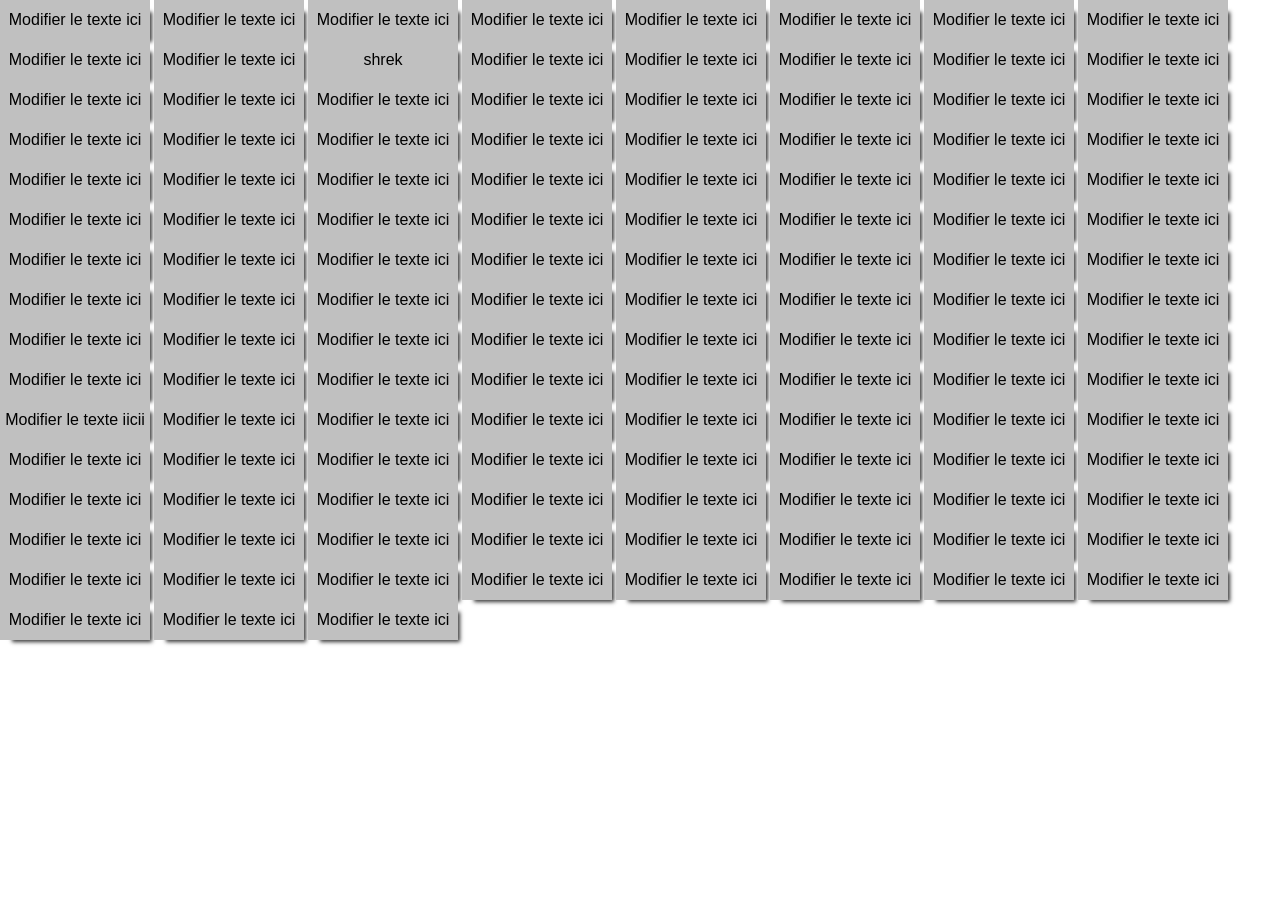
<file: index.html>
<!DOCTYPE html>
<html> 
<head>
	<meta charset="utf-8">
	<meta name="viewport" content="width=device-width, initial-scale=1">
	<meta name="generator" content="RocketCake">
	<title></title>
	<link rel="stylesheet" type="text/css" href="index_html.css?h=dbdae4b3">
</head>
<body>
<div class="textstyle1">
  <div id="button_1001a78e">
    <div class="vcenterstyle1"><div class="vcenterstyle2">      <div class="textstyle2">
        <span class="textstyle3">Modifier le texte ici</span>
        </div>
      </div></div>
    </div>
  <div id="button_68473273">
    <div class="vcenterstyle1"><div class="vcenterstyle2">      <div class="textstyle2">
        <span class="textstyle3">Modifier le texte ici</span>
        </div>
      </div></div>
    </div>
  <div id="button_4473df6d">
    <div class="vcenterstyle1"><div class="vcenterstyle2">      <div class="textstyle2">
        <span class="textstyle3">Modifier le texte ici</span>
        </div>
      </div></div>
    </div>
  <div id="button_4c93732e">
    <div class="vcenterstyle1"><div class="vcenterstyle2">      <div class="textstyle2">
        <span class="textstyle3">Modifier le texte ici</span>
        </div>
      </div></div>
    </div>
  <div id="button_2104e2c0">
    <div class="vcenterstyle1"><div class="vcenterstyle2">      <div class="textstyle2">
        <span class="textstyle3">Modifier le texte ici</span>
        </div>
      </div></div>
    </div>
  <div id="button_9e2d23b">
    <div class="vcenterstyle1"><div class="vcenterstyle2">      <div class="textstyle2">
        <span class="textstyle3">Modifier le texte ici</span>
        </div>
      </div></div>
    </div>
  <div id="button_2ec39e67">
    <div class="vcenterstyle1"><div class="vcenterstyle2">      <div class="textstyle2">
        <span class="textstyle3">Modifier le texte ici</span>
        </div>
      </div></div>
    </div>
  <div id="button_48e28962">
    <div class="vcenterstyle1"><div class="vcenterstyle2">      <div class="textstyle2">
        <span class="textstyle3">Modifier le texte ici</span>
        </div>
      </div></div>
    </div>
  <div id="button_5b94d7a6">
    <div class="vcenterstyle1"><div class="vcenterstyle2">      <div class="textstyle2">
        <span class="textstyle3">Modifier le texte ici</span>
        </div>
      </div></div>
    </div>
  <div id="button_747437a5">
    <div class="vcenterstyle1"><div class="vcenterstyle2">      <div class="textstyle2">
        <span class="textstyle3">Modifier le texte ici</span>
        </div>
      </div></div>
    </div>
  <div id="button_5acfb01a">
    <div class="vcenterstyle1"><div class="vcenterstyle2">      <div class="textstyle2">
        <span class="textstyle3">shrek</span>
        </div>
      </div></div>
    </div>
  <div id="button_2b37d698">
    <div class="vcenterstyle1"><div class="vcenterstyle2">      <div class="textstyle2">
        <span class="textstyle3">Modifier le texte ici</span>
        </div>
      </div></div>
    </div>
  <div id="button_376d41f7">
    <div class="vcenterstyle1"><div class="vcenterstyle2">      <div class="textstyle2">
        <span class="textstyle3">Modifier le texte ici</span>
        </div>
      </div></div>
    </div>
  <div id="button_5353c50c">
    <div class="vcenterstyle1"><div class="vcenterstyle2">      <div class="textstyle2">
        <span class="textstyle3">Modifier le texte ici</span>
        </div>
      </div></div>
    </div>
  <div id="button_3eca7aab">
    <div class="vcenterstyle1"><div class="vcenterstyle2">      <div class="textstyle2">
        <span class="textstyle3">Modifier le texte ici</span>
        </div>
      </div></div>
    </div>
  <div id="button_7546577e">
    <div class="vcenterstyle1"><div class="vcenterstyle2">      <div class="textstyle2">
        <span class="textstyle3">Modifier le texte ici</span>
        </div>
      </div></div>
    </div>
  <div id="button_71ad055a">
    <div class="vcenterstyle1"><div class="vcenterstyle2">      <div class="textstyle2">
        <span class="textstyle3">Modifier le texte ici</span>
        </div>
      </div></div>
    </div>
  <div id="button_892ebb7">
    <div class="vcenterstyle1"><div class="vcenterstyle2">      <div class="textstyle2">
        <span class="textstyle3">Modifier le texte ici</span>
        </div>
      </div></div>
    </div>
  <div id="button_c75a26f">
    <div class="vcenterstyle1"><div class="vcenterstyle2">      <div class="textstyle2">
        <span class="textstyle3">Modifier le texte ici</span>
        </div>
      </div></div>
    </div>
  <div id="button_75690335">
    <div class="vcenterstyle1"><div class="vcenterstyle2">      <div class="textstyle2">
        <span class="textstyle3">Modifier le texte ici</span>
        </div>
      </div></div>
    </div>
  <div id="button_ceecfd3">
    <div class="vcenterstyle1"><div class="vcenterstyle2">      <div class="textstyle2">
        <span class="textstyle3">Modifier le texte ici</span>
        </div>
      </div></div>
    </div>
  <div id="button_6079fd27">
    <div class="vcenterstyle1"><div class="vcenterstyle2">      <div class="textstyle2">
        <span class="textstyle3">Modifier le texte ici</span>
        </div>
      </div></div>
    </div>
  <div id="button_fb7d91b">
    <div class="vcenterstyle1"><div class="vcenterstyle2">      <div class="textstyle2">
        <span class="textstyle3">Modifier le texte ici</span>
        </div>
      </div></div>
    </div>
  <div id="button_756977fa">
    <div class="vcenterstyle1"><div class="vcenterstyle2">      <div class="textstyle2">
        <span class="textstyle3">Modifier le texte ici</span>
        </div>
      </div></div>
    </div>
  <div id="button_52bab2b0">
    <div class="vcenterstyle1"><div class="vcenterstyle2">      <div class="textstyle2">
        <span class="textstyle3">Modifier le texte ici</span>
        </div>
      </div></div>
    </div>
  <div id="button_9faa198">
    <div class="vcenterstyle1"><div class="vcenterstyle2">      <div class="textstyle2">
        <span class="textstyle3">Modifier le texte ici</span>
        </div>
      </div></div>
    </div>
  <div id="button_78abf229">
    <div class="vcenterstyle1"><div class="vcenterstyle2">      <div class="textstyle2">
        <span class="textstyle3">Modifier le texte ici</span>
        </div>
      </div></div>
    </div>
  <div id="button_2641576f">
    <div class="vcenterstyle1"><div class="vcenterstyle2">      <div class="textstyle2">
        <span class="textstyle3">Modifier le texte ici</span>
        </div>
      </div></div>
    </div>
  <div id="button_78250f0d">
    <div class="vcenterstyle1"><div class="vcenterstyle2">      <div class="textstyle2">
        <span class="textstyle3">Modifier le texte ici</span>
        </div>
      </div></div>
    </div>
  <div id="button_6cea8c18">
    <div class="vcenterstyle1"><div class="vcenterstyle2">      <div class="textstyle2">
        <span class="textstyle3">Modifier le texte ici</span>
        </div>
      </div></div>
    </div>
  <div id="button_353946e3">
    <div class="vcenterstyle1"><div class="vcenterstyle2">      <div class="textstyle2">
        <span class="textstyle3">Modifier le texte ici</span>
        </div>
      </div></div>
    </div>
  <div id="button_1bdf4e8c">
    <div class="vcenterstyle1"><div class="vcenterstyle2">      <div class="textstyle2">
        <span class="textstyle3">Modifier le texte ici</span>
        </div>
      </div></div>
    </div>
  <div id="button_1354b0f">
    <div class="vcenterstyle1"><div class="vcenterstyle2">      <div class="textstyle2">
        <span class="textstyle3">Modifier le texte ici</span>
        </div>
      </div></div>
    </div>
  <div id="button_6a10eded">
    <div class="vcenterstyle1"><div class="vcenterstyle2">      <div class="textstyle2">
        <span class="textstyle3">Modifier le texte ici</span>
        </div>
      </div></div>
    </div>
  <div id="button_15f29634">
    <div class="vcenterstyle1"><div class="vcenterstyle2">      <div class="textstyle2">
        <span class="textstyle3">Modifier le texte ici</span>
        </div>
      </div></div>
    </div>
  <div id="button_3830d4d5">
    <div class="vcenterstyle1"><div class="vcenterstyle2">      <div class="textstyle2">
        <span class="textstyle3">Modifier le texte ici</span>
        </div>
      </div></div>
    </div>
  <div id="button_153d0912">
    <div class="vcenterstyle1"><div class="vcenterstyle2">      <div class="textstyle2">
        <span class="textstyle3">Modifier le texte ici</span>
        </div>
      </div></div>
    </div>
  <div id="button_479e85b6">
    <div class="vcenterstyle1"><div class="vcenterstyle2">      <div class="textstyle2">
        <span class="textstyle3">Modifier le texte ici</span>
        </div>
      </div></div>
    </div>
  <div id="button_5806d7d8">
    <div class="vcenterstyle1"><div class="vcenterstyle2">      <div class="textstyle2">
        <span class="textstyle3">Modifier le texte ici</span>
        </div>
      </div></div>
    </div>
  <div id="button_698f25ca">
    <div class="vcenterstyle1"><div class="vcenterstyle2">      <div class="textstyle2">
        <span class="textstyle3">Modifier le texte ici</span>
        </div>
      </div></div>
    </div>
  <div id="button_49cb463c">
    <div class="vcenterstyle1"><div class="vcenterstyle2">      <div class="textstyle2">
        <span class="textstyle3">Modifier le texte ici</span>
        </div>
      </div></div>
    </div>
  <div id="button_45953828">
    <div class="vcenterstyle1"><div class="vcenterstyle2">      <div class="textstyle2">
        <span class="textstyle3">Modifier le texte ici</span>
        </div>
      </div></div>
    </div>
  <div id="button_4e5c10ee">
    <div class="vcenterstyle1"><div class="vcenterstyle2">      <div class="textstyle2">
        <span class="textstyle3">Modifier le texte ici</span>
        </div>
      </div></div>
    </div>
  <div id="button_4ff4b861">
    <div class="vcenterstyle1"><div class="vcenterstyle2">      <div class="textstyle2">
        <span class="textstyle3">Modifier le texte ici</span>
        </div>
      </div></div>
    </div>
  <div id="button_56fc7028">
    <div class="vcenterstyle1"><div class="vcenterstyle2">      <div class="textstyle2">
        <span class="textstyle3">Modifier le texte ici</span>
        </div>
      </div></div>
    </div>
  <div id="button_3e8d9aab">
    <div class="vcenterstyle1"><div class="vcenterstyle2">      <div class="textstyle2">
        <span class="textstyle3">Modifier le texte ici</span>
        </div>
      </div></div>
    </div>
  <div id="button_38b2d1f2">
    <div class="vcenterstyle1"><div class="vcenterstyle2">      <div class="textstyle2">
        <span class="textstyle3">Modifier le texte ici</span>
        </div>
      </div></div>
    </div>
  <div id="button_521a477f">
    <div class="vcenterstyle1"><div class="vcenterstyle2">      <div class="textstyle2">
        <span class="textstyle3">Modifier le texte ici</span>
        </div>
      </div></div>
    </div>
  <div id="button_40bc1880">
    <div class="vcenterstyle1"><div class="vcenterstyle2">      <div class="textstyle2">
        <span class="textstyle3">Modifier le texte ici</span>
        </div>
      </div></div>
    </div>
  <div id="button_d75b7d1">
    <div class="vcenterstyle1"><div class="vcenterstyle2">      <div class="textstyle2">
        <span class="textstyle3">Modifier le texte ici</span>
        </div>
      </div></div>
    </div>
  <div id="button_1f8f6b6c">
    <div class="vcenterstyle1"><div class="vcenterstyle2">      <div class="textstyle2">
        <span class="textstyle3">Modifier le texte ici</span>
        </div>
      </div></div>
    </div>
  <div id="button_4cdd36f7">
    <div class="vcenterstyle1"><div class="vcenterstyle2">      <div class="textstyle2">
        <span class="textstyle3">Modifier le texte ici</span>
        </div>
      </div></div>
    </div>
  <div id="button_430e4792">
    <div class="vcenterstyle1"><div class="vcenterstyle2">      <div class="textstyle2">
        <span class="textstyle3">Modifier le texte ici</span>
        </div>
      </div></div>
    </div>
  <div id="button_155afd3d">
    <div class="vcenterstyle1"><div class="vcenterstyle2">      <div class="textstyle2">
        <span class="textstyle3">Modifier le texte ici</span>
        </div>
      </div></div>
    </div>
  <div id="button_6c716894">
    <div class="vcenterstyle1"><div class="vcenterstyle2">      <div class="textstyle2">
        <span class="textstyle3">Modifier le texte ici</span>
        </div>
      </div></div>
    </div>
  <div id="button_174fbbca">
    <div class="vcenterstyle1"><div class="vcenterstyle2">      <div class="textstyle2">
        <span class="textstyle3">Modifier le texte ici</span>
        </div>
      </div></div>
    </div>
  <div id="button_4416cfc1">
    <div class="vcenterstyle1"><div class="vcenterstyle2">      <div class="textstyle2">
        <span class="textstyle3">Modifier le texte ici</span>
        </div>
      </div></div>
    </div>
  <div id="button_177c12a2">
    <div class="vcenterstyle1"><div class="vcenterstyle2">      <div class="textstyle2">
        <span class="textstyle3">Modifier le texte ici</span>
        </div>
      </div></div>
    </div>
  <div id="button_76a77c69">
    <div class="vcenterstyle1"><div class="vcenterstyle2">      <div class="textstyle2">
        <span class="textstyle3">Modifier le texte ici</span>
        </div>
      </div></div>
    </div>
  <div id="button_16e8edc5">
    <div class="vcenterstyle1"><div class="vcenterstyle2">      <div class="textstyle2">
        <span class="textstyle3">Modifier le texte ici</span>
        </div>
      </div></div>
    </div>
  <div id="button_a09e17d">
    <div class="vcenterstyle1"><div class="vcenterstyle2">      <div class="textstyle2">
        <span class="textstyle3">Modifier le texte ici</span>
        </div>
      </div></div>
    </div>
  <div id="button_41b4302b">
    <div class="vcenterstyle1"><div class="vcenterstyle2">      <div class="textstyle2">
        <span class="textstyle3">Modifier le texte ici</span>
        </div>
      </div></div>
    </div>
  <div id="button_75abdb9f">
    <div class="vcenterstyle1"><div class="vcenterstyle2">      <div class="textstyle2">
        <span class="textstyle3">Modifier le texte ici</span>
        </div>
      </div></div>
    </div>
  <div id="button_73620bee">
    <div class="vcenterstyle1"><div class="vcenterstyle2">      <div class="textstyle2">
        <span class="textstyle3">Modifier le texte ici</span>
        </div>
      </div></div>
    </div>
  <div id="button_6e2710f5">
    <div class="vcenterstyle1"><div class="vcenterstyle2">      <div class="textstyle2">
        <span class="textstyle3">Modifier le texte ici</span>
        </div>
      </div></div>
    </div>
  <div id="button_3933c8cf">
    <div class="vcenterstyle1"><div class="vcenterstyle2">      <div class="textstyle2">
        <span class="textstyle3">Modifier le texte ici</span>
        </div>
      </div></div>
    </div>
  <div id="button_688e5a48">
    <div class="vcenterstyle1"><div class="vcenterstyle2">      <div class="textstyle2">
        <span class="textstyle3">Modifier le texte ici</span>
        </div>
      </div></div>
    </div>
  <div id="button_7048c57e">
    <div class="vcenterstyle1"><div class="vcenterstyle2">      <div class="textstyle2">
        <span class="textstyle3">Modifier le texte ici</span>
        </div>
      </div></div>
    </div>
  <div id="button_798620fa">
    <div class="vcenterstyle1"><div class="vcenterstyle2">      <div class="textstyle2">
        <span class="textstyle3">Modifier le texte ici</span>
        </div>
      </div></div>
    </div>
  <div id="button_75a96666">
    <div class="vcenterstyle1"><div class="vcenterstyle2">      <div class="textstyle2">
        <span class="textstyle3">Modifier le texte ici</span>
        </div>
      </div></div>
    </div>
  <div id="button_3f3985df">
    <div class="vcenterstyle1"><div class="vcenterstyle2">      <div class="textstyle2">
        <span class="textstyle3">Modifier le texte ici</span>
        </div>
      </div></div>
    </div>
  <div id="button_6e1c83d6">
    <div class="vcenterstyle1"><div class="vcenterstyle2">      <div class="textstyle2">
        <span class="textstyle3">Modifier le texte ici</span>
        </div>
      </div></div>
    </div>
  <div id="button_492a0a13">
    <div class="vcenterstyle1"><div class="vcenterstyle2">      <div class="textstyle2">
        <span class="textstyle3">Modifier le texte ici</span>
        </div>
      </div></div>
    </div>
  <div id="button_22220890">
    <div class="vcenterstyle1"><div class="vcenterstyle2">      <div class="textstyle2">
        <span class="textstyle3">Modifier le texte ici</span>
        </div>
      </div></div>
    </div>
  <div id="button_65c54bdf">
    <div class="vcenterstyle1"><div class="vcenterstyle2">      <div class="textstyle2">
        <span class="textstyle3">Modifier le texte ici</span>
        </div>
      </div></div>
    </div>
  <div id="button_41dbccbb">
    <div class="vcenterstyle1"><div class="vcenterstyle2">      <div class="textstyle2">
        <span class="textstyle3">Modifier le texte ici</span>
        </div>
      </div></div>
    </div>
  <div id="button_218b9b00">
    <div class="vcenterstyle1"><div class="vcenterstyle2">      <div class="textstyle2">
        <span class="textstyle3">Modifier le texte ici</span>
        </div>
      </div></div>
    </div>
  <div id="button_52562ad5">
    <div class="vcenterstyle1"><div class="vcenterstyle2">      <div class="textstyle2">
        <span class="textstyle3">Modifier le texte ici</span>
        </div>
      </div></div>
    </div>
  <div id="button_27dba1b5">
    <div class="vcenterstyle1"><div class="vcenterstyle2">      <div class="textstyle2">
        <span class="textstyle3">Modifier le texte ici</span>
        </div>
      </div></div>
    </div>
  <div id="button_53d4d74c">
    <div class="vcenterstyle1"><div class="vcenterstyle2">      <div class="textstyle2">
        <span class="textstyle3">Modifier le texte ici</span>
        </div>
      </div></div>
    </div>
  <a href="main.html" style="text-decoration:none"><div id="button_217f40b3">
    <div class="vcenterstyle1"><div class="vcenterstyle2">      <div class="textstyle2">
        <span class="textstyle3">Modifier le texte iicii</span>
        </div>
      <div class="textstyle1">
        </div>
      </div></div>
    </div></a>
  <div id="button_572c1e5c">
    <div class="vcenterstyle1"><div class="vcenterstyle2">      <div class="textstyle2">
        <span class="textstyle3">Modifier le texte ici</span>
        </div>
      </div></div>
    </div>
  <div id="button_1deba85f">
    <div class="vcenterstyle1"><div class="vcenterstyle2">      <div class="textstyle2">
        <span class="textstyle3">Modifier le texte ici</span>
        </div>
      </div></div>
    </div>
  <div id="button_5cc9d471">
    <div class="vcenterstyle1"><div class="vcenterstyle2">      <div class="textstyle2">
        <span class="textstyle3">Modifier le texte ici</span>
        </div>
      </div></div>
    </div>
  <div id="button_99b9ef4">
    <div class="vcenterstyle1"><div class="vcenterstyle2">      <div class="textstyle2">
        <span class="textstyle3">Modifier le texte ici</span>
        </div>
      </div></div>
    </div>
  <div id="button_194e9651">
    <div class="vcenterstyle1"><div class="vcenterstyle2">      <div class="textstyle2">
        <span class="textstyle3">Modifier le texte ici</span>
        </div>
      </div></div>
    </div>
  <div id="button_5893e2be">
    <div class="vcenterstyle1"><div class="vcenterstyle2">      <div class="textstyle2">
        <span class="textstyle3">Modifier le texte ici</span>
        </div>
      </div></div>
    </div>
  <div id="button_7b73e273">
    <div class="vcenterstyle1"><div class="vcenterstyle2">      <div class="textstyle2">
        <span class="textstyle3">Modifier le texte ici</span>
        </div>
      </div></div>
    </div>
  <div id="button_78caf3bd">
    <div class="vcenterstyle1"><div class="vcenterstyle2">      <div class="textstyle2">
        <span class="textstyle3">Modifier le texte ici</span>
        </div>
      </div></div>
    </div>
  <div id="button_2b21313a">
    <div class="vcenterstyle1"><div class="vcenterstyle2">      <div class="textstyle2">
        <span class="textstyle3">Modifier le texte ici</span>
        </div>
      </div></div>
    </div>
  <div id="button_6bdbc14d">
    <div class="vcenterstyle1"><div class="vcenterstyle2">      <div class="textstyle2">
        <span class="textstyle3">Modifier le texte ici</span>
        </div>
      </div></div>
    </div>
  <div id="button_19319582">
    <div class="vcenterstyle1"><div class="vcenterstyle2">      <div class="textstyle2">
        <span class="textstyle3">Modifier le texte ici</span>
        </div>
      </div></div>
    </div>
  <div id="button_124f33ff">
    <div class="vcenterstyle1"><div class="vcenterstyle2">      <div class="textstyle2">
        <span class="textstyle3">Modifier le texte ici</span>
        </div>
      </div></div>
    </div>
  <div id="button_12f25c71">
    <div class="vcenterstyle1"><div class="vcenterstyle2">      <div class="textstyle2">
        <span class="textstyle3">Modifier le texte ici</span>
        </div>
      </div></div>
    </div>
  <div id="button_465fee16">
    <div class="vcenterstyle1"><div class="vcenterstyle2">      <div class="textstyle2">
        <span class="textstyle3">Modifier le texte ici</span>
        </div>
      </div></div>
    </div>
  <div id="button_639a229a">
    <div class="vcenterstyle1"><div class="vcenterstyle2">      <div class="textstyle2">
        <span class="textstyle3">Modifier le texte ici</span>
        </div>
      </div></div>
    </div>
  <div id="button_43d30ea6">
    <div class="vcenterstyle1"><div class="vcenterstyle2">      <div class="textstyle2">
        <span class="textstyle3">Modifier le texte ici</span>
        </div>
      </div></div>
    </div>
  <div id="button_2257c8de">
    <div class="vcenterstyle1"><div class="vcenterstyle2">      <div class="textstyle2">
        <span class="textstyle3">Modifier le texte ici</span>
        </div>
      </div></div>
    </div>
  <div id="button_1cc0c5d6">
    <div class="vcenterstyle1"><div class="vcenterstyle2">      <div class="textstyle2">
        <span class="textstyle3">Modifier le texte ici</span>
        </div>
      </div></div>
    </div>
  <div id="button_212cc296">
    <div class="vcenterstyle1"><div class="vcenterstyle2">      <div class="textstyle2">
        <span class="textstyle3">Modifier le texte ici</span>
        </div>
      </div></div>
    </div>
  <div id="button_435f310d">
    <div class="vcenterstyle1"><div class="vcenterstyle2">      <div class="textstyle2">
        <span class="textstyle3">Modifier le texte ici</span>
        </div>
      </div></div>
    </div>
  <div id="button_3aab6ea4">
    <div class="vcenterstyle1"><div class="vcenterstyle2">      <div class="textstyle2">
        <span class="textstyle3">Modifier le texte ici</span>
        </div>
      </div></div>
    </div>
  <div id="button_37afdf23">
    <div class="vcenterstyle1"><div class="vcenterstyle2">      <div class="textstyle2">
        <span class="textstyle3">Modifier le texte ici</span>
        </div>
      </div></div>
    </div>
  <div id="button_38afb767">
    <div class="vcenterstyle1"><div class="vcenterstyle2">      <div class="textstyle2">
        <span class="textstyle3">Modifier le texte ici</span>
        </div>
      </div></div>
    </div>
  <div id="button_69c78b0a">
    <div class="vcenterstyle1"><div class="vcenterstyle2">      <div class="textstyle2">
        <span class="textstyle3">Modifier le texte ici</span>
        </div>
      </div></div>
    </div>
  <div id="button_68fc1c65">
    <div class="vcenterstyle1"><div class="vcenterstyle2">      <div class="textstyle2">
        <span class="textstyle3">Modifier le texte ici</span>
        </div>
      </div></div>
    </div>
  <div id="button_5aadfb99">
    <div class="vcenterstyle1"><div class="vcenterstyle2">      <div class="textstyle2">
        <span class="textstyle3">Modifier le texte ici</span>
        </div>
      </div></div>
    </div>
  <div id="button_2ba39bff">
    <div class="vcenterstyle1"><div class="vcenterstyle2">      <div class="textstyle2">
        <span class="textstyle3">Modifier le texte ici</span>
        </div>
      </div></div>
    </div>
  <div id="button_558f1a39">
    <div class="vcenterstyle1"><div class="vcenterstyle2">      <div class="textstyle2">
        <span class="textstyle3">Modifier le texte ici</span>
        </div>
      </div></div>
    </div>
  <div id="button_4ba7bea6">
    <div class="vcenterstyle1"><div class="vcenterstyle2">      <div class="textstyle2">
        <span class="textstyle3">Modifier le texte ici</span>
        </div>
      </div></div>
    </div>
  <div id="button_114fb848">
    <div class="vcenterstyle1"><div class="vcenterstyle2">      <div class="textstyle2">
        <span class="textstyle3">Modifier le texte ici</span>
        </div>
      </div></div>
    </div>
  <div id="button_24c1a9be">
    <div class="vcenterstyle1"><div class="vcenterstyle2">      <div class="textstyle2">
        <span class="textstyle3">Modifier le texte ici</span>
        </div>
      </div></div>
    </div>
  <div id="button_1cad1a91">
    <div class="vcenterstyle1"><div class="vcenterstyle2">      <div class="textstyle2">
        <span class="textstyle3">Modifier le texte ici</span>
        </div>
      </div></div>
    </div>
  <div id="button_14af7a0a">
    <div class="vcenterstyle1"><div class="vcenterstyle2">      <div class="textstyle2">
        <span class="textstyle3">Modifier le texte ici</span>
        </div>
      </div></div>
    </div>
  <div id="button_33996244">
    <div class="vcenterstyle1"><div class="vcenterstyle2">      <div class="textstyle2">
        <span class="textstyle3">Modifier le texte ici</span>
        </div>
      </div></div>
    </div>
  <div id="button_52a573a4">
    <div class="vcenterstyle1"><div class="vcenterstyle2">      <div class="textstyle2">
        <span class="textstyle3">Modifier le texte ici</span>
        </div>
      </div></div>
    </div>
  <div id="button_59bce299">
    <div class="vcenterstyle1"><div class="vcenterstyle2">      <div class="textstyle2">
        <span class="textstyle3">Modifier le texte ici</span>
        </div>
      </div></div>
    </div>
  <div id="button_76ff41d0">
    <div class="vcenterstyle1"><div class="vcenterstyle2">      <div class="textstyle2">
        <span class="textstyle3">Modifier le texte ici</span>
        </div>
      </div></div>
    </div>
  <div id="button_3cacacad">
    <div class="vcenterstyle1"><div class="vcenterstyle2">      <div class="textstyle2">
        <span class="textstyle3">Modifier le texte ici</span>
        </div>
      </div></div>
    </div>
  <div id="button_19927b9e">
    <div class="vcenterstyle1"><div class="vcenterstyle2">      <div class="textstyle2">
        <span class="textstyle3">Modifier le texte ici</span>
        </div>
      </div></div>
    </div>
  <div id="button_66e5429d">
    <div class="vcenterstyle1"><div class="vcenterstyle2">      <div class="textstyle2">
        <span class="textstyle3">Modifier le texte ici</span>
        </div>
      </div></div>
    </div>
  <div id="button_3ed1db06">
    <div class="vcenterstyle1"><div class="vcenterstyle2">      <div class="textstyle2">
        <span class="textstyle3">Modifier le texte ici</span>
        </div>
      </div></div>
    </div>
  <div id="button_53120e5a">
    <div class="vcenterstyle1"><div class="vcenterstyle2">      <div class="textstyle2">
        <span class="textstyle3">Modifier le texte ici</span>
        </div>
      </div></div>
    </div>
  </div>
</body>
</html>
</file>
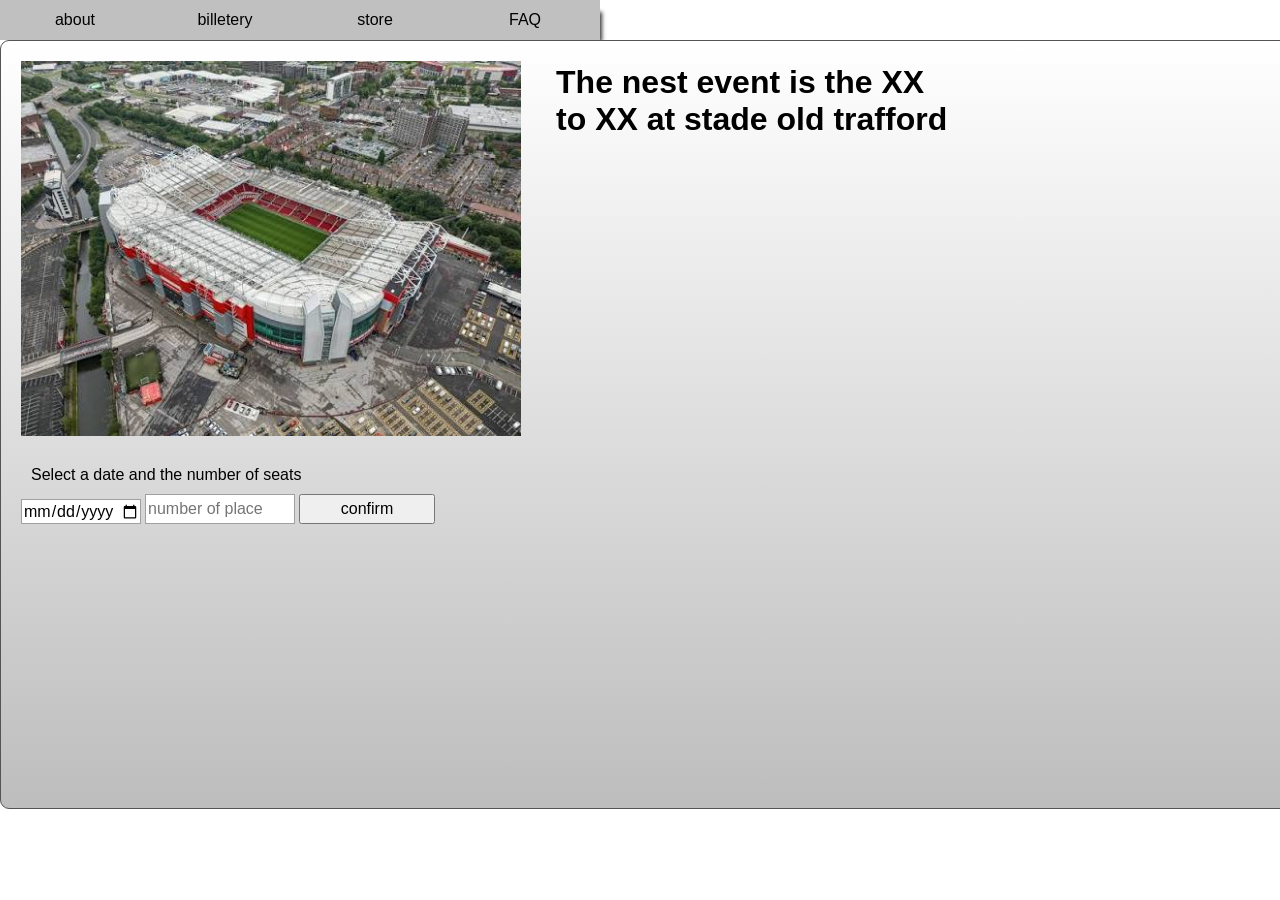
<file: billetery.html>
<!DOCTYPE html>
<html> 
<head>
	<meta charset="utf-8">
	<meta name="viewport" content="width=device-width, initial-scale=1">
	<meta name="generator" content="RocketCake">
	<title></title>
	<link rel="stylesheet" type="text/css" href="billetery_html.css?h=f7d66b83">
</head>
<body>
<div class="textstyle1">
<a href="main.html" style="text-decoration:none"><div id="button_5b13e29a"><div class="vcenterstyle1"><div class="vcenterstyle2"><div class="textstyle1"></div>
<div class="textstyle2">  <span class="textstyle3">about</span>
</div>
</div></div></div></a><a href="billetery.html" style="text-decoration:none"><div id="button_4b58d6fd"><div class="vcenterstyle1"><div class="vcenterstyle2"><div class="textstyle2">  <span class="textstyle3">billetery</span>
</div>
<div class="textstyle1"></div>
</div></div></div></a><a href="store.html" style="text-decoration:none"><div id="button_5640478c"><div class="vcenterstyle1"><div class="vcenterstyle2"><div class="textstyle2">  <span class="textstyle3">store</span>
</div>
<div class="textstyle1"></div>
</div></div></div></a><a href="faq.html" style="text-decoration:none"><div id="button_e37b403"><div class="vcenterstyle1"><div class="vcenterstyle2"><div class="textstyle2">  <span class="textstyle3">FAQ</span>
</div>
<div class="textstyle1"></div>
</div></div></div></a><div id="container_31fc9f08"><div id="container_31fc9f08_padding" ><div class="textstyle1"><div id="container_367bebf6"><div id="container_367bebf6_padding" ><div class="textstyle1"><img src="rc_images/stade.jpg" width="516" height="387" id="img_6a0088e0" alt="" title="" /></div>
<div style="clear:both"></div></div></div><form  action=""
enctype="application/x-www-form-urlencoded"
method="POST" id="form_54d940e3"><div id="form_54d940e3_padding" ><div class="textstyle1"><div id="container_70c663b5"><div id="container_70c663b5_padding" ><div class="textstyle1">  <span class="textstyle3">Select a date and the number of seats</span>
</div>
</div></div><input type="date" name="DatePicker1"  id="datepicker_3ae7ee26" />
<input type="text" value="" title="" name="TextEdit1"  placeholder="number of place"  id="edit_4a51962e" >
<input name="Button1" type="submit" value="confirm" title=""  id="button_30cd4bd2" >
</div>
<div style="clear:both"></div></div></form><div id="text_717efdca"><div class="textstyle1">  <span class="textstyle4">The nest event is the XX to XX at stade old trafford</span>
</div>
</div></div>
<div style="clear:both"></div></div></div>  </div>
</body>
</html>
</file>
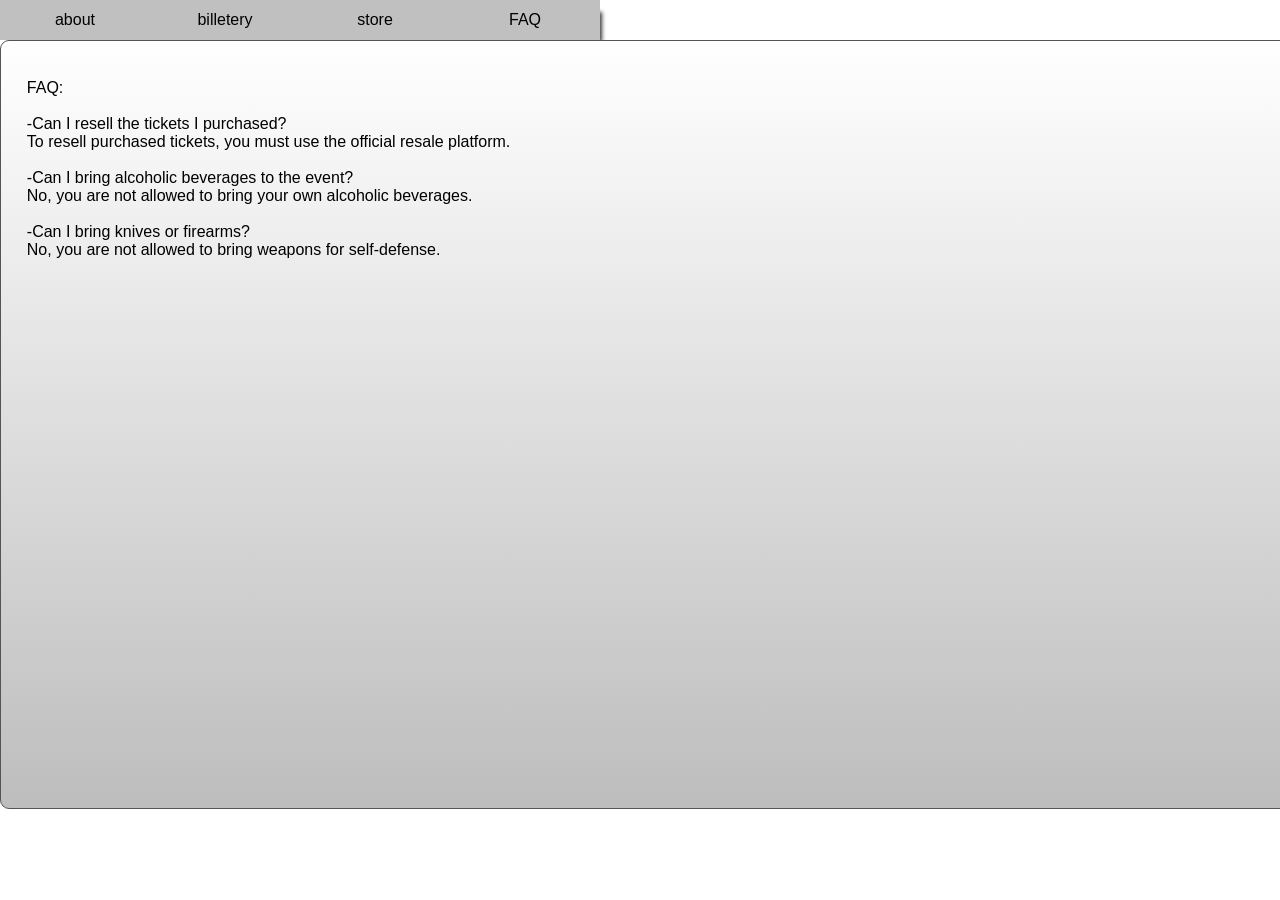
<file: faq.html>
<!DOCTYPE html>
<html> 
<head>
	<meta charset="utf-8">
	<meta name="viewport" content="width=device-width, initial-scale=1">
	<meta name="generator" content="RocketCake">
	<title></title>
	<link rel="stylesheet" type="text/css" href="faq_html.css?h=f72aacd5">
</head>
<body>
<div class="textstyle1">
<a href="main.html" style="text-decoration:none"><div id="button_170d175c"><div class="vcenterstyle1"><div class="vcenterstyle2"><div class="textstyle1"></div>
<div class="textstyle2">  <span class="textstyle3">about</span>
</div>
</div></div></div></a><a href="billetery.html" style="text-decoration:none"><div id="button_5405cb1f"><div class="vcenterstyle1"><div class="vcenterstyle2"><div class="textstyle2">  <span class="textstyle3">billetery</span>
</div>
<div class="textstyle1"></div>
</div></div></div></a><a href="store.html" style="text-decoration:none"><div id="button_55a9f057"><div class="vcenterstyle1"><div class="vcenterstyle2"><div class="textstyle2">  <span class="textstyle3">store</span>
</div>
<div class="textstyle1"></div>
</div></div></div></a><div id="button_77b41708"><div class="vcenterstyle1"><div class="vcenterstyle2"><div class="textstyle2">  <span class="textstyle3">FAQ</span>
</div>
</div></div></div><div id="container_115e644e"><div id="container_115e644e_padding" ><div class="textstyle1">  <div id="text_2a6791f0">
    <div class="textstyle1">
      <span class="textstyle3">FAQ:<br/><br/>-Can I resell the tickets I purchased?<br/>To resell purchased tickets, you must use the official resale platform.<br/><br/>-Can I bring alcoholic beverages to the event?<br/>No, you are not allowed to bring your own alcoholic beverages.<br/><br/>-Can I bring knives or firearms?<br/>No, you are not allowed to bring weapons for self-defense.</span>
      </div>
    </div>
</div>
<div style="clear:both"></div></div></div>  </div>
</body>
</html>
</file>
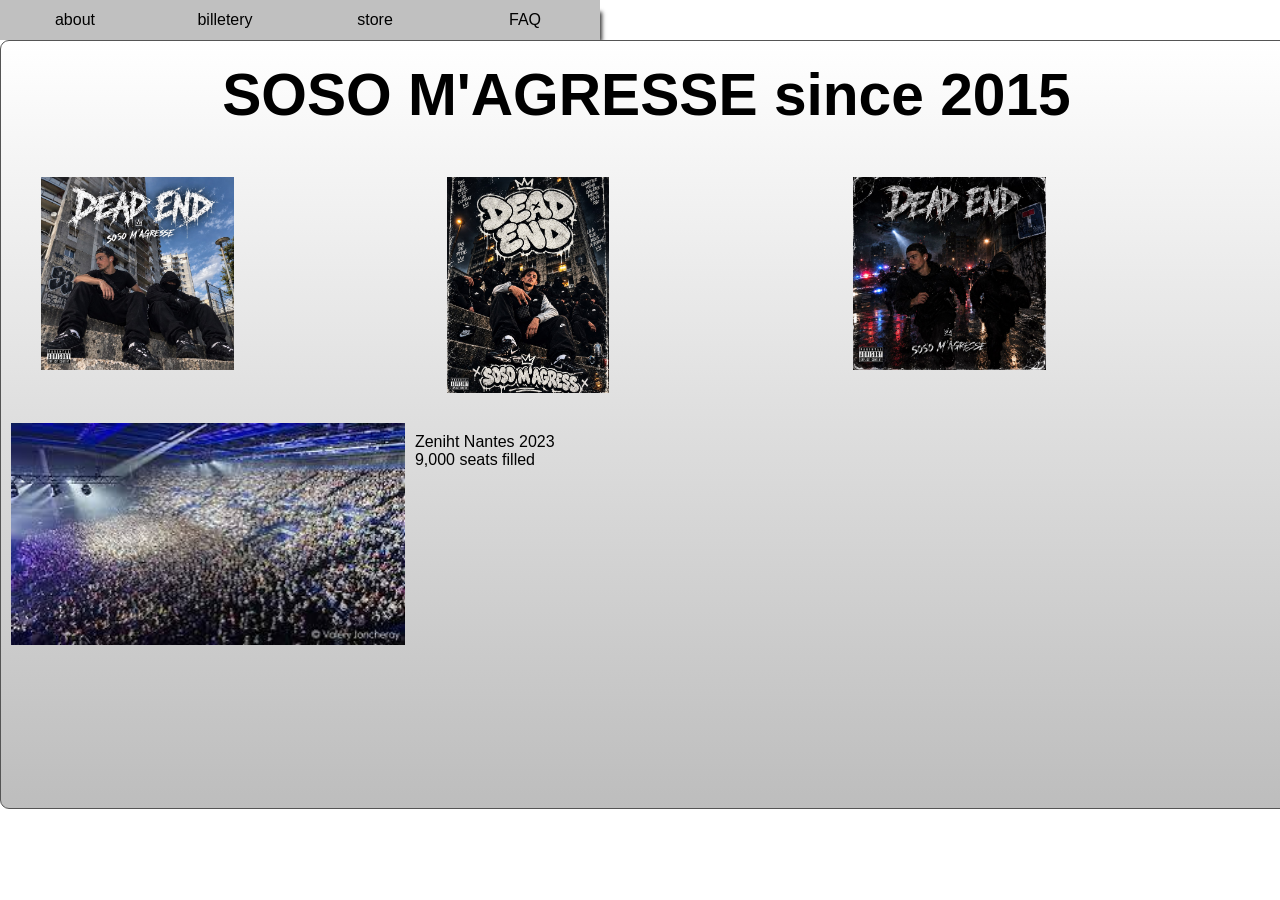
<file: main.html>
<!DOCTYPE html>
<html> 
<head>
	<meta charset="utf-8">
	<meta name="viewport" content="width=device-width, initial-scale=1">
	<meta name="generator" content="RocketCake">
	<title></title>
	<link rel="stylesheet" type="text/css" href="main_html.css?h=d57305ff">
</head>
<body>
<div class="textstyle1">
<a href="main.html" style="text-decoration:none"><div id="button_28beb0ad"><div class="vcenterstyle1"><div class="vcenterstyle2"><div class="textstyle2">  <span class="textstyle3">about<br/></span>
</div>
<div class="textstyle1"></div>
</div></div></div></a><a href="billetery.html" style="text-decoration:none"><div id="button_52d50cb9"><div class="vcenterstyle1"><div class="vcenterstyle2"><div class="textstyle2">  <span class="textstyle3">billetery</span>
</div>
<div class="textstyle1"></div>
</div></div></div></a><a href="store.html" style="text-decoration:none"><div id="button_567eab73"><div class="vcenterstyle1"><div class="vcenterstyle2"><div class="textstyle2">  <span class="textstyle3">store</span>
</div>
<div class="textstyle1"></div>
</div></div></div></a><a href="faq.html" style="text-decoration:none"><div id="button_4d3010c9"><div class="vcenterstyle1"><div class="vcenterstyle2"><div class="textstyle2">  <span class="textstyle3">FAQ</span>
</div>
<div class="textstyle1"></div>
</div></div></div></a><div id="container_76543de1"><div id="container_76543de1_padding" ><div class="textstyle1"><div id="container_3e575098"><div id="container_3e575098_padding" ><div class="textstyle2">  <span class="textstyle4">SOSO M'AGRESSE since 2015</span>
</div>
</div></div><div id="container_6d14fdfd"><div id="container_6d14fdfd_padding" ><div class="textstyle1"><div id="container_27ce7d7c"><div id="container_27ce7d7c_padding" ><div class="textstyle1"><div id="container_6272362e"><div id="container_6272362e_padding" ><div class="textstyle1"><img src="rc_images/soso1.jpg" width="1254" height="1254" id="img_2ccd4f1f" alt="" title="" /></div>
<div style="clear:both"></div></div></div><div id="container_3c000d03"><div id="container_3c000d03_padding" ><div class="textstyle1"><img src="rc_images/soso2.jpg" width="1086" height="1448" id="img_6abaa81e" alt="" title="" /></div>
<div style="clear:both"></div></div></div><div id="container_56d2fcb6"><div id="container_56d2fcb6_padding" ><div class="textstyle1"><img src="rc_images/soso3.jpg" width="1254" height="1254" id="img_74f6e22b" alt="" title="" /></div>
<div style="clear:both"></div></div></div></div>
<div style="clear:both"></div></div></div></div>
<div style="clear:both"></div></div></div><img src="rc_images/zenith.jpg" width="299" height="168" id="img_6199f115" alt="" title="" /><div id="container_146acaae"><div id="container_146acaae_padding" ><div class="textstyle1">  <span class="textstyle3">Zeniht  Nantes 2023<br/>9,000 seats filled</span>
</div>
</div></div></div>
<div style="clear:both"></div></div></div>  </div>
</body>
</html>
</file>
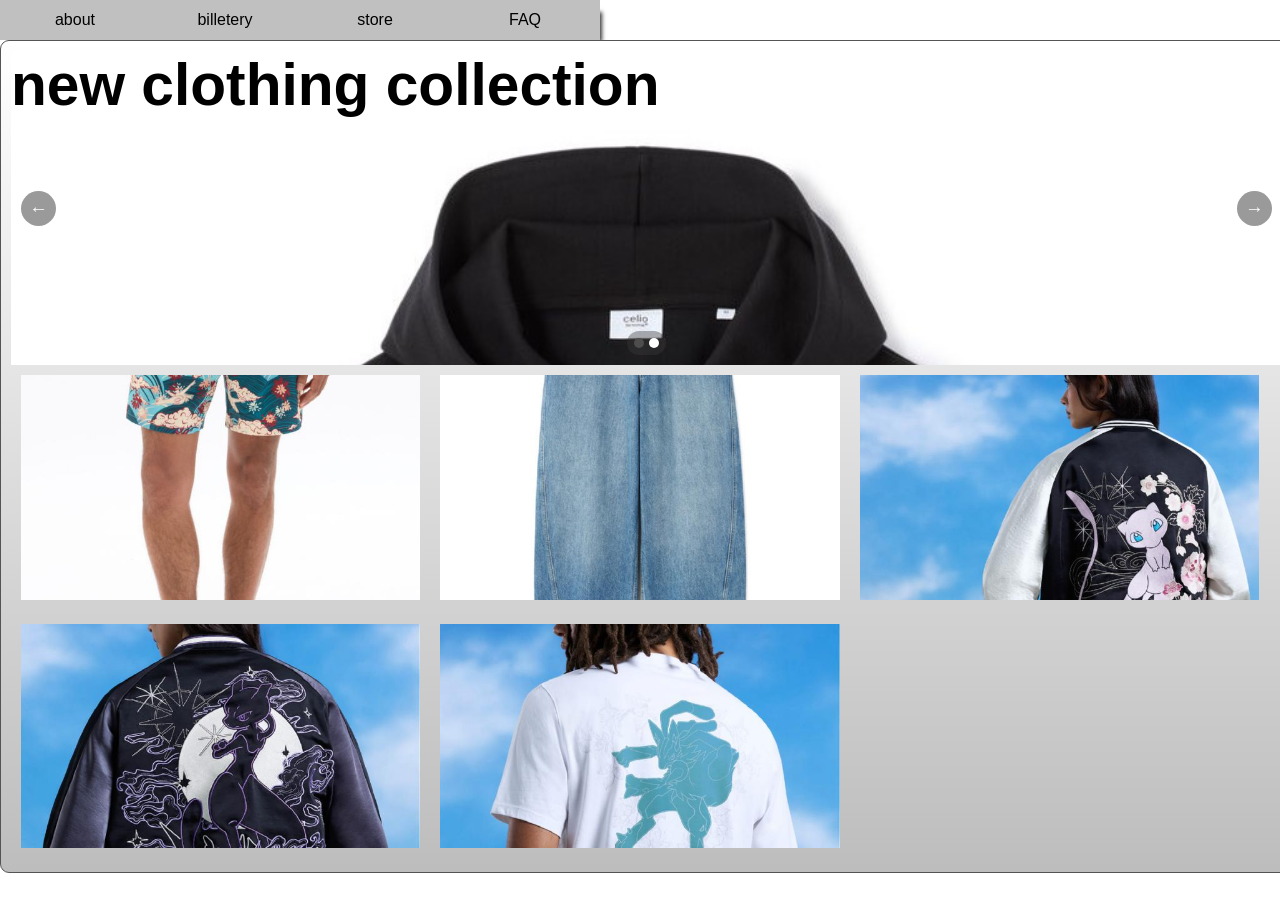
<file: store.html>
<!DOCTYPE html>
<html> 
<head>
	<meta charset="utf-8">
	<meta name="viewport" content="width=device-width, initial-scale=1">
	<meta name="generator" content="RocketCake">
	<title></title>
	<link rel="stylesheet" type="text/css" href="store_html.css?h=eb1745e8">
</head>
<body>
<div class="textstyle1">
<a href="main.html" style="text-decoration:none"><div id="button_406604df"><div class="vcenterstyle1"><div class="vcenterstyle2"><div class="textstyle2">  <span class="textstyle3">about<br/></span>
</div>
<div class="textstyle1"></div>
</div></div></div></a><a href="billetery.html" style="text-decoration:none"><div id="button_24f5362d"><div class="vcenterstyle1"><div class="vcenterstyle2"><div class="textstyle2">  <span class="textstyle3">billetery</span>
</div>
<div class="textstyle1"></div>
</div></div></div></a><div id="button_956f2ba"><div class="vcenterstyle1"><div class="vcenterstyle2"><div class="textstyle2">  <span class="textstyle3">store</span>
</div>
</div></div></div><a href="faq.html" style="text-decoration:none"><div id="button_62259c78"><div class="vcenterstyle1"><div class="vcenterstyle2"><div class="textstyle2">  <span class="textstyle3">FAQ</span>
</div>
<div class="textstyle1"></div>
</div></div></div></a><div id="container_759e08a"><div id="container_759e08a_padding" ><div class="textstyle1"><div id="carousel_8db7367">
  <div id="carousel_8db7367_page1">
    <div class="textstyle2">
<span class="textstyle3"><br/><br/><br/></span><span class="textstyle4">Order the latest singles now</span>      </div>
    </div>
  <div id="carousel_8db7367_page2">
    <div class="textstyle1">
      <span class="textstyle4">new clothing collection</span>
      </div>
    </div>

	<script type="text/javascript" src="rc_images/wsp_slideshow.js"></script>
	<script type="text/javascript">
		var js_carousel_8db7367= new wsp_slideshow('carousel_8db7367',['rc_images/cd.jpg', 'rc_images/sweat2.jpg'], 'fade', 5000, 250, 'width', null, 'center',
		{buttonSize: 35, buttonFontSize: 14, buttonBackgroundColor: "rgba(58, 58, 58, 0.509804)" , buttonHoverBackgroundColor: "rgba(0, 0, 0, 0.627451)" , buttonColor: "#FFFFFF" , buttonHoverColor: "#FFFFFF" , buttonMargin: 10, buttonBorderRadius: 50, buttonCharacterLeft: "&#8592;" , buttonCharacterRight: "&#8594;" , buttonFontFamily: "Arial, Helvetica, sans-serif" } ,
		{startPage: 1, enablePageIndicator: true, pageIndicatorPadding: 10, pageIndicatorButtonWidth: 10, pageIndicatorButtonHeight: 10, pageIndicatorButtonPadding: 5, pageIndicatorButtonColor: "#4D4D4D" , pageIndicatorButtonActiveColor: "#FFFFFF" , pageIndicatorButtonBorderRadius: 5, pageIndicatorButtonBorderWidth: 0, pageIndicatorButtonBorderColor: "#2F2F2F" , pageIndicatorBackColor: "rgba(58, 58, 58, 0.392157)" , pageIndicatorBackBorderRadius: 30, pageIndicatorBackMargin: 7} );
	</script>
</div><div id="gallery_18f1f132">
	<script type="text/javascript" src="rc_images/wsp_gallery.js"></script>
<div class="galleryimgcontainer" ><a href="javascript:wsp_gallery.openlayer('rc_images/192428_250_lpipokesh_navy_web3_3_1593x2048.jpg',1593,2048,true, 'gallery_18f1f132');"><img src="rc_images/rwb_1.jpg" id="gallery_18f1f132_img1" width="640" height="360" /> </a></div><div class="galleryimgcontainer" ><a href="javascript:wsp_gallery.openlayer('rc_images/193219_211_pobarrel_stone_web3_1.jpg',862,1108,true, 'gallery_18f1f132');"><img src="rc_images/rwb_2.jpg" id="gallery_18f1f132_img2" width="640" height="360" /> </a></div><div class="galleryimgcontainer" ><a href="javascript:wsp_gallery.openlayer('rc_images/196159_117_lpumewc1_black_web3_14_1593x2048.jpg',1593,2048,true, 'gallery_18f1f132');"><img src="rc_images/rwb_3.jpg" id="gallery_18f1f132_img3" width="640" height="360" /> </a></div><div class="galleryimgcontainer" ><a href="javascript:wsp_gallery.openlayer('rc_images/visuel_pokemon_femme.jpg',1200,1400,true, 'gallery_18f1f132');"><img src="rc_images/rwb_4.jpg" id="gallery_18f1f132_img4" width="640" height="360" /> </a></div><div class="galleryimgcontainer" ><a href="javascript:wsp_gallery.openlayer('rc_images/visuel_pokemon_homme.jpg',1200,1400,true, 'gallery_18f1f132');"><img src="rc_images/rwb_5.jpg" id="gallery_18f1f132_img5" width="640" height="360" /> </a></div></div></div>
<div style="clear:both"></div></div></div>  </div>
</body>
</html>
</file>
<file: index_html.css>
a { color:#5D5D9E; } 
a:visited { color:#5D5D9E; } 
a:active { color:#5C615E; } 
a:hover { color:#B2B3B4; } 
body { background-color:#FFFFFF; padding:0;  margin: 0; }
.textstyle1 { text-align:left; }
#button_1001a78e { vertical-align: bottom; position:relative; display: inline-block; width:150px; height:40px; background-color:#C0C0C0; box-shadow: 7px 7px 4px -5px rgba(0, 0, 0, 0.784314);  }
.vcenterstyle1 { display: table; width: 100%; height: 100%; }
.vcenterstyle2 { display: table-cell; vertical-align: middle; }
.textstyle2 { text-align:center; }
.textstyle3 { font-size:12pt; font-family:Arial, Helvetica, sans-serif; color:#000000;  }
#button_68473273 { vertical-align: bottom; position:relative; display: inline-block; width:150px; height:40px; background-color:#C0C0C0; box-shadow: 7px 7px 4px -5px rgba(0, 0, 0, 0.784314);  }
#button_4473df6d { vertical-align: bottom; position:relative; display: inline-block; width:150px; height:40px; background-color:#C0C0C0; box-shadow: 7px 7px 4px -5px rgba(0, 0, 0, 0.784314);  }
#button_4c93732e { vertical-align: bottom; position:relative; display: inline-block; width:150px; height:40px; background-color:#C0C0C0; box-shadow: 7px 7px 4px -5px rgba(0, 0, 0, 0.784314);  }
#button_2104e2c0 { vertical-align: bottom; position:relative; display: inline-block; width:150px; height:40px; background-color:#C0C0C0; box-shadow: 7px 7px 4px -5px rgba(0, 0, 0, 0.784314);  }
#button_9e2d23b { vertical-align: bottom; position:relative; display: inline-block; width:150px; height:40px; background-color:#C0C0C0; box-shadow: 7px 7px 4px -5px rgba(0, 0, 0, 0.784314);  }
#button_2ec39e67 { vertical-align: bottom; position:relative; display: inline-block; width:150px; height:40px; background-color:#C0C0C0; box-shadow: 7px 7px 4px -5px rgba(0, 0, 0, 0.784314);  }
#button_48e28962 { vertical-align: bottom; position:relative; display: inline-block; width:150px; height:40px; background-color:#C0C0C0; box-shadow: 7px 7px 4px -5px rgba(0, 0, 0, 0.784314);  }
#button_5b94d7a6 { vertical-align: bottom; position:relative; display: inline-block; width:150px; height:40px; background-color:#C0C0C0; box-shadow: 7px 7px 4px -5px rgba(0, 0, 0, 0.784314);  }
#button_747437a5 { vertical-align: bottom; position:relative; display: inline-block; width:150px; height:40px; background-color:#C0C0C0; box-shadow: 7px 7px 4px -5px rgba(0, 0, 0, 0.784314);  }
#button_5acfb01a { vertical-align: bottom; position:relative; display: inline-block; width:150px; height:40px; background-color:#C0C0C0; box-shadow: 7px 7px 4px -5px rgba(0, 0, 0, 0.784314);  }
#button_2b37d698 { vertical-align: bottom; position:relative; display: inline-block; width:150px; height:40px; background-color:#C0C0C0; box-shadow: 7px 7px 4px -5px rgba(0, 0, 0, 0.784314);  }
#button_376d41f7 { vertical-align: bottom; position:relative; display: inline-block; width:150px; height:40px; background-color:#C0C0C0; box-shadow: 7px 7px 4px -5px rgba(0, 0, 0, 0.784314);  }
#button_5353c50c { vertical-align: bottom; position:relative; display: inline-block; width:150px; height:40px; background-color:#C0C0C0; box-shadow: 7px 7px 4px -5px rgba(0, 0, 0, 0.784314);  }
#button_3eca7aab { vertical-align: bottom; position:relative; display: inline-block; width:150px; height:40px; background-color:#C0C0C0; box-shadow: 7px 7px 4px -5px rgba(0, 0, 0, 0.784314);  }
#button_7546577e { vertical-align: bottom; position:relative; display: inline-block; width:150px; height:40px; background-color:#C0C0C0; box-shadow: 7px 7px 4px -5px rgba(0, 0, 0, 0.784314);  }
#button_71ad055a { vertical-align: bottom; position:relative; display: inline-block; width:150px; height:40px; background-color:#C0C0C0; box-shadow: 7px 7px 4px -5px rgba(0, 0, 0, 0.784314);  }
#button_892ebb7 { vertical-align: bottom; position:relative; display: inline-block; width:150px; height:40px; background-color:#C0C0C0; box-shadow: 7px 7px 4px -5px rgba(0, 0, 0, 0.784314);  }
#button_c75a26f { vertical-align: bottom; position:relative; display: inline-block; width:150px; height:40px; background-color:#C0C0C0; box-shadow: 7px 7px 4px -5px rgba(0, 0, 0, 0.784314);  }
#button_75690335 { vertical-align: bottom; position:relative; display: inline-block; width:150px; height:40px; background-color:#C0C0C0; box-shadow: 7px 7px 4px -5px rgba(0, 0, 0, 0.784314);  }
#button_ceecfd3 { vertical-align: bottom; position:relative; display: inline-block; width:150px; height:40px; background-color:#C0C0C0; box-shadow: 7px 7px 4px -5px rgba(0, 0, 0, 0.784314);  }
#button_6079fd27 { vertical-align: bottom; position:relative; display: inline-block; width:150px; height:40px; background-color:#C0C0C0; box-shadow: 7px 7px 4px -5px rgba(0, 0, 0, 0.784314);  }
#button_fb7d91b { vertical-align: bottom; position:relative; display: inline-block; width:150px; height:40px; background-color:#C0C0C0; box-shadow: 7px 7px 4px -5px rgba(0, 0, 0, 0.784314);  }
#button_756977fa { vertical-align: bottom; position:relative; display: inline-block; width:150px; height:40px; background-color:#C0C0C0; box-shadow: 7px 7px 4px -5px rgba(0, 0, 0, 0.784314);  }
#button_52bab2b0 { vertical-align: bottom; position:relative; display: inline-block; width:150px; height:40px; background-color:#C0C0C0; box-shadow: 7px 7px 4px -5px rgba(0, 0, 0, 0.784314);  }
#button_9faa198 { vertical-align: bottom; position:relative; display: inline-block; width:150px; height:40px; background-color:#C0C0C0; box-shadow: 7px 7px 4px -5px rgba(0, 0, 0, 0.784314);  }
#button_78abf229 { vertical-align: bottom; position:relative; display: inline-block; width:150px; height:40px; background-color:#C0C0C0; box-shadow: 7px 7px 4px -5px rgba(0, 0, 0, 0.784314);  }
#button_2641576f { vertical-align: bottom; position:relative; display: inline-block; width:150px; height:40px; background-color:#C0C0C0; box-shadow: 7px 7px 4px -5px rgba(0, 0, 0, 0.784314);  }
#button_78250f0d { vertical-align: bottom; position:relative; display: inline-block; width:150px; height:40px; background-color:#C0C0C0; box-shadow: 7px 7px 4px -5px rgba(0, 0, 0, 0.784314);  }
#button_6cea8c18 { vertical-align: bottom; position:relative; display: inline-block; width:150px; height:40px; background-color:#C0C0C0; box-shadow: 7px 7px 4px -5px rgba(0, 0, 0, 0.784314);  }
#button_353946e3 { vertical-align: bottom; position:relative; display: inline-block; width:150px; height:40px; background-color:#C0C0C0; box-shadow: 7px 7px 4px -5px rgba(0, 0, 0, 0.784314);  }
#button_1bdf4e8c { vertical-align: bottom; position:relative; display: inline-block; width:150px; height:40px; background-color:#C0C0C0; box-shadow: 7px 7px 4px -5px rgba(0, 0, 0, 0.784314);  }
#button_1354b0f { vertical-align: bottom; position:relative; display: inline-block; width:150px; height:40px; background-color:#C0C0C0; box-shadow: 7px 7px 4px -5px rgba(0, 0, 0, 0.784314);  }
#button_6a10eded { vertical-align: bottom; position:relative; display: inline-block; width:150px; height:40px; background-color:#C0C0C0; box-shadow: 7px 7px 4px -5px rgba(0, 0, 0, 0.784314);  }
#button_15f29634 { vertical-align: bottom; position:relative; display: inline-block; width:150px; height:40px; background-color:#C0C0C0; box-shadow: 7px 7px 4px -5px rgba(0, 0, 0, 0.784314);  }
#button_3830d4d5 { vertical-align: bottom; position:relative; display: inline-block; width:150px; height:40px; background-color:#C0C0C0; box-shadow: 7px 7px 4px -5px rgba(0, 0, 0, 0.784314);  }
#button_153d0912 { vertical-align: bottom; position:relative; display: inline-block; width:150px; height:40px; background-color:#C0C0C0; box-shadow: 7px 7px 4px -5px rgba(0, 0, 0, 0.784314);  }
#button_479e85b6 { vertical-align: bottom; position:relative; display: inline-block; width:150px; height:40px; background-color:#C0C0C0; box-shadow: 7px 7px 4px -5px rgba(0, 0, 0, 0.784314);  }
#button_5806d7d8 { vertical-align: bottom; position:relative; display: inline-block; width:150px; height:40px; background-color:#C0C0C0; box-shadow: 7px 7px 4px -5px rgba(0, 0, 0, 0.784314);  }
#button_698f25ca { vertical-align: bottom; position:relative; display: inline-block; width:150px; height:40px; background-color:#C0C0C0; box-shadow: 7px 7px 4px -5px rgba(0, 0, 0, 0.784314);  }
#button_49cb463c { vertical-align: bottom; position:relative; display: inline-block; width:150px; height:40px; background-color:#C0C0C0; box-shadow: 7px 7px 4px -5px rgba(0, 0, 0, 0.784314);  }
#button_45953828 { vertical-align: bottom; position:relative; display: inline-block; width:150px; height:40px; background-color:#C0C0C0; box-shadow: 7px 7px 4px -5px rgba(0, 0, 0, 0.784314);  }
#button_4e5c10ee { vertical-align: bottom; position:relative; display: inline-block; width:150px; height:40px; background-color:#C0C0C0; box-shadow: 7px 7px 4px -5px rgba(0, 0, 0, 0.784314);  }
#button_4ff4b861 { vertical-align: bottom; position:relative; display: inline-block; width:150px; height:40px; background-color:#C0C0C0; box-shadow: 7px 7px 4px -5px rgba(0, 0, 0, 0.784314);  }
#button_56fc7028 { vertical-align: bottom; position:relative; display: inline-block; width:150px; height:40px; background-color:#C0C0C0; box-shadow: 7px 7px 4px -5px rgba(0, 0, 0, 0.784314);  }
#button_3e8d9aab { vertical-align: bottom; position:relative; display: inline-block; width:150px; height:40px; background-color:#C0C0C0; box-shadow: 7px 7px 4px -5px rgba(0, 0, 0, 0.784314);  }
#button_38b2d1f2 { vertical-align: bottom; position:relative; display: inline-block; width:150px; height:40px; background-color:#C0C0C0; box-shadow: 7px 7px 4px -5px rgba(0, 0, 0, 0.784314);  }
#button_521a477f { vertical-align: bottom; position:relative; display: inline-block; width:150px; height:40px; background-color:#C0C0C0; box-shadow: 7px 7px 4px -5px rgba(0, 0, 0, 0.784314);  }
#button_40bc1880 { vertical-align: bottom; position:relative; display: inline-block; width:150px; height:40px; background-color:#C0C0C0; box-shadow: 7px 7px 4px -5px rgba(0, 0, 0, 0.784314);  }
#button_d75b7d1 { vertical-align: bottom; position:relative; display: inline-block; width:150px; height:40px; background-color:#C0C0C0; box-shadow: 7px 7px 4px -5px rgba(0, 0, 0, 0.784314);  }
#button_1f8f6b6c { vertical-align: bottom; position:relative; display: inline-block; width:150px; height:40px; background-color:#C0C0C0; box-shadow: 7px 7px 4px -5px rgba(0, 0, 0, 0.784314);  }
#button_4cdd36f7 { vertical-align: bottom; position:relative; display: inline-block; width:150px; height:40px; background-color:#C0C0C0; box-shadow: 7px 7px 4px -5px rgba(0, 0, 0, 0.784314);  }
#button_430e4792 { vertical-align: bottom; position:relative; display: inline-block; width:150px; height:40px; background-color:#C0C0C0; box-shadow: 7px 7px 4px -5px rgba(0, 0, 0, 0.784314);  }
#button_155afd3d { vertical-align: bottom; position:relative; display: inline-block; width:150px; height:40px; background-color:#C0C0C0; box-shadow: 7px 7px 4px -5px rgba(0, 0, 0, 0.784314);  }
#button_6c716894 { vertical-align: bottom; position:relative; display: inline-block; width:150px; height:40px; background-color:#C0C0C0; box-shadow: 7px 7px 4px -5px rgba(0, 0, 0, 0.784314);  }
#button_174fbbca { vertical-align: bottom; position:relative; display: inline-block; width:150px; height:40px; background-color:#C0C0C0; box-shadow: 7px 7px 4px -5px rgba(0, 0, 0, 0.784314);  }
#button_4416cfc1 { vertical-align: bottom; position:relative; display: inline-block; width:150px; height:40px; background-color:#C0C0C0; box-shadow: 7px 7px 4px -5px rgba(0, 0, 0, 0.784314);  }
#button_177c12a2 { vertical-align: bottom; position:relative; display: inline-block; width:150px; height:40px; background-color:#C0C0C0; box-shadow: 7px 7px 4px -5px rgba(0, 0, 0, 0.784314);  }
#button_76a77c69 { vertical-align: bottom; position:relative; display: inline-block; width:150px; height:40px; background-color:#C0C0C0; box-shadow: 7px 7px 4px -5px rgba(0, 0, 0, 0.784314);  }
#button_16e8edc5 { vertical-align: bottom; position:relative; display: inline-block; width:150px; height:40px; background-color:#C0C0C0; box-shadow: 7px 7px 4px -5px rgba(0, 0, 0, 0.784314);  }
#button_a09e17d { vertical-align: bottom; position:relative; display: inline-block; width:150px; height:40px; background-color:#C0C0C0; box-shadow: 7px 7px 4px -5px rgba(0, 0, 0, 0.784314);  }
#button_41b4302b { vertical-align: bottom; position:relative; display: inline-block; width:150px; height:40px; background-color:#C0C0C0; box-shadow: 7px 7px 4px -5px rgba(0, 0, 0, 0.784314);  }
#button_75abdb9f { vertical-align: bottom; position:relative; display: inline-block; width:150px; height:40px; background-color:#C0C0C0; box-shadow: 7px 7px 4px -5px rgba(0, 0, 0, 0.784314);  }
#button_73620bee { vertical-align: bottom; position:relative; display: inline-block; width:150px; height:40px; background-color:#C0C0C0; box-shadow: 7px 7px 4px -5px rgba(0, 0, 0, 0.784314);  }
#button_6e2710f5 { vertical-align: bottom; position:relative; display: inline-block; width:150px; height:40px; background-color:#C0C0C0; box-shadow: 7px 7px 4px -5px rgba(0, 0, 0, 0.784314);  }
#button_3933c8cf { vertical-align: bottom; position:relative; display: inline-block; width:150px; height:40px; background-color:#C0C0C0; box-shadow: 7px 7px 4px -5px rgba(0, 0, 0, 0.784314);  }
#button_688e5a48 { vertical-align: bottom; position:relative; display: inline-block; width:150px; height:40px; background-color:#C0C0C0; box-shadow: 7px 7px 4px -5px rgba(0, 0, 0, 0.784314);  }
#button_7048c57e { vertical-align: bottom; position:relative; display: inline-block; width:150px; height:40px; background-color:#C0C0C0; box-shadow: 7px 7px 4px -5px rgba(0, 0, 0, 0.784314);  }
#button_798620fa { vertical-align: bottom; position:relative; display: inline-block; width:150px; height:40px; background-color:#C0C0C0; box-shadow: 7px 7px 4px -5px rgba(0, 0, 0, 0.784314);  }
#button_75a96666 { vertical-align: bottom; position:relative; display: inline-block; width:150px; height:40px; background-color:#C0C0C0; box-shadow: 7px 7px 4px -5px rgba(0, 0, 0, 0.784314);  }
#button_3f3985df { vertical-align: bottom; position:relative; display: inline-block; width:150px; height:40px; background-color:#C0C0C0; box-shadow: 7px 7px 4px -5px rgba(0, 0, 0, 0.784314);  }
#button_6e1c83d6 { vertical-align: bottom; position:relative; display: inline-block; width:150px; height:40px; background-color:#C0C0C0; box-shadow: 7px 7px 4px -5px rgba(0, 0, 0, 0.784314);  }
#button_492a0a13 { vertical-align: bottom; position:relative; display: inline-block; width:150px; height:40px; background-color:#C0C0C0; box-shadow: 7px 7px 4px -5px rgba(0, 0, 0, 0.784314);  }
#button_22220890 { vertical-align: bottom; position:relative; display: inline-block; width:150px; height:40px; background-color:#C0C0C0; box-shadow: 7px 7px 4px -5px rgba(0, 0, 0, 0.784314);  }
#button_65c54bdf { vertical-align: bottom; position:relative; display: inline-block; width:150px; height:40px; background-color:#C0C0C0; box-shadow: 7px 7px 4px -5px rgba(0, 0, 0, 0.784314);  }
#button_41dbccbb { vertical-align: bottom; position:relative; display: inline-block; width:150px; height:40px; background-color:#C0C0C0; box-shadow: 7px 7px 4px -5px rgba(0, 0, 0, 0.784314);  }
#button_218b9b00 { vertical-align: bottom; position:relative; display: inline-block; width:150px; height:40px; background-color:#C0C0C0; box-shadow: 7px 7px 4px -5px rgba(0, 0, 0, 0.784314);  }
#button_52562ad5 { vertical-align: bottom; position:relative; display: inline-block; width:150px; height:40px; background-color:#C0C0C0; box-shadow: 7px 7px 4px -5px rgba(0, 0, 0, 0.784314);  }
#button_27dba1b5 { vertical-align: bottom; position:relative; display: inline-block; width:150px; height:40px; background-color:#C0C0C0; box-shadow: 7px 7px 4px -5px rgba(0, 0, 0, 0.784314);  }
#button_53d4d74c { vertical-align: bottom; position:relative; display: inline-block; width:150px; height:40px; background-color:#C0C0C0; box-shadow: 7px 7px 4px -5px rgba(0, 0, 0, 0.784314);  }
#button_217f40b3 { vertical-align: bottom; position:relative; display: inline-block; width:150px; height:40px; background-color:#C0C0C0; box-shadow: 7px 7px 4px -5px rgba(0, 0, 0, 0.784314);  }
#button_572c1e5c { vertical-align: bottom; position:relative; display: inline-block; width:150px; height:40px; background-color:#C0C0C0; box-shadow: 7px 7px 4px -5px rgba(0, 0, 0, 0.784314);  }
#button_1deba85f { vertical-align: bottom; position:relative; display: inline-block; width:150px; height:40px; background-color:#C0C0C0; box-shadow: 7px 7px 4px -5px rgba(0, 0, 0, 0.784314);  }
#button_5cc9d471 { vertical-align: bottom; position:relative; display: inline-block; width:150px; height:40px; background-color:#C0C0C0; box-shadow: 7px 7px 4px -5px rgba(0, 0, 0, 0.784314);  }
#button_99b9ef4 { vertical-align: bottom; position:relative; display: inline-block; width:150px; height:40px; background-color:#C0C0C0; box-shadow: 7px 7px 4px -5px rgba(0, 0, 0, 0.784314);  }
#button_194e9651 { vertical-align: bottom; position:relative; display: inline-block; width:150px; height:40px; background-color:#C0C0C0; box-shadow: 7px 7px 4px -5px rgba(0, 0, 0, 0.784314);  }
#button_5893e2be { vertical-align: bottom; position:relative; display: inline-block; width:150px; height:40px; background-color:#C0C0C0; box-shadow: 7px 7px 4px -5px rgba(0, 0, 0, 0.784314);  }
#button_7b73e273 { vertical-align: bottom; position:relative; display: inline-block; width:150px; height:40px; background-color:#C0C0C0; box-shadow: 7px 7px 4px -5px rgba(0, 0, 0, 0.784314);  }
#button_78caf3bd { vertical-align: bottom; position:relative; display: inline-block; width:150px; height:40px; background-color:#C0C0C0; box-shadow: 7px 7px 4px -5px rgba(0, 0, 0, 0.784314);  }
#button_2b21313a { vertical-align: bottom; position:relative; display: inline-block; width:150px; height:40px; background-color:#C0C0C0; box-shadow: 7px 7px 4px -5px rgba(0, 0, 0, 0.784314);  }
#button_6bdbc14d { vertical-align: bottom; position:relative; display: inline-block; width:150px; height:40px; background-color:#C0C0C0; box-shadow: 7px 7px 4px -5px rgba(0, 0, 0, 0.784314);  }
#button_19319582 { vertical-align: bottom; position:relative; display: inline-block; width:150px; height:40px; background-color:#C0C0C0; box-shadow: 7px 7px 4px -5px rgba(0, 0, 0, 0.784314);  }
#button_124f33ff { vertical-align: bottom; position:relative; display: inline-block; width:150px; height:40px; background-color:#C0C0C0; box-shadow: 7px 7px 4px -5px rgba(0, 0, 0, 0.784314);  }
#button_12f25c71 { vertical-align: bottom; position:relative; display: inline-block; width:150px; height:40px; background-color:#C0C0C0; box-shadow: 7px 7px 4px -5px rgba(0, 0, 0, 0.784314);  }
#button_465fee16 { vertical-align: bottom; position:relative; display: inline-block; width:150px; height:40px; background-color:#C0C0C0; box-shadow: 7px 7px 4px -5px rgba(0, 0, 0, 0.784314);  }
#button_639a229a { vertical-align: bottom; position:relative; display: inline-block; width:150px; height:40px; background-color:#C0C0C0; box-shadow: 7px 7px 4px -5px rgba(0, 0, 0, 0.784314);  }
#button_43d30ea6 { vertical-align: bottom; position:relative; display: inline-block; width:150px; height:40px; background-color:#C0C0C0; box-shadow: 7px 7px 4px -5px rgba(0, 0, 0, 0.784314);  }
#button_2257c8de { vertical-align: bottom; position:relative; display: inline-block; width:150px; height:40px; background-color:#C0C0C0; box-shadow: 7px 7px 4px -5px rgba(0, 0, 0, 0.784314);  }
#button_1cc0c5d6 { vertical-align: bottom; position:relative; display: inline-block; width:150px; height:40px; background-color:#C0C0C0; box-shadow: 7px 7px 4px -5px rgba(0, 0, 0, 0.784314);  }
#button_212cc296 { vertical-align: bottom; position:relative; display: inline-block; width:150px; height:40px; background-color:#C0C0C0; box-shadow: 7px 7px 4px -5px rgba(0, 0, 0, 0.784314);  }
#button_435f310d { vertical-align: bottom; position:relative; display: inline-block; width:150px; height:40px; background-color:#C0C0C0; box-shadow: 7px 7px 4px -5px rgba(0, 0, 0, 0.784314);  }
#button_3aab6ea4 { vertical-align: bottom; position:relative; display: inline-block; width:150px; height:40px; background-color:#C0C0C0; box-shadow: 7px 7px 4px -5px rgba(0, 0, 0, 0.784314);  }
#button_37afdf23 { vertical-align: bottom; position:relative; display: inline-block; width:150px; height:40px; background-color:#C0C0C0; box-shadow: 7px 7px 4px -5px rgba(0, 0, 0, 0.784314);  }
#button_38afb767 { vertical-align: bottom; position:relative; display: inline-block; width:150px; height:40px; background-color:#C0C0C0; box-shadow: 7px 7px 4px -5px rgba(0, 0, 0, 0.784314);  }
#button_69c78b0a { vertical-align: bottom; position:relative; display: inline-block; width:150px; height:40px; background-color:#C0C0C0; box-shadow: 7px 7px 4px -5px rgba(0, 0, 0, 0.784314);  }
#button_68fc1c65 { vertical-align: bottom; position:relative; display: inline-block; width:150px; height:40px; background-color:#C0C0C0; box-shadow: 7px 7px 4px -5px rgba(0, 0, 0, 0.784314);  }
#button_5aadfb99 { vertical-align: bottom; position:relative; display: inline-block; width:150px; height:40px; background-color:#C0C0C0; box-shadow: 7px 7px 4px -5px rgba(0, 0, 0, 0.784314);  }
#button_2ba39bff { vertical-align: bottom; position:relative; display: inline-block; width:150px; height:40px; background-color:#C0C0C0; box-shadow: 7px 7px 4px -5px rgba(0, 0, 0, 0.784314);  }
#button_558f1a39 { vertical-align: bottom; position:relative; display: inline-block; width:150px; height:40px; background-color:#C0C0C0; box-shadow: 7px 7px 4px -5px rgba(0, 0, 0, 0.784314);  }
#button_4ba7bea6 { vertical-align: bottom; position:relative; display: inline-block; width:150px; height:40px; background-color:#C0C0C0; box-shadow: 7px 7px 4px -5px rgba(0, 0, 0, 0.784314);  }
#button_114fb848 { vertical-align: bottom; position:relative; display: inline-block; width:150px; height:40px; background-color:#C0C0C0; box-shadow: 7px 7px 4px -5px rgba(0, 0, 0, 0.784314);  }
#button_24c1a9be { vertical-align: bottom; position:relative; display: inline-block; width:150px; height:40px; background-color:#C0C0C0; box-shadow: 7px 7px 4px -5px rgba(0, 0, 0, 0.784314);  }
#button_1cad1a91 { vertical-align: bottom; position:relative; display: inline-block; width:150px; height:40px; background-color:#C0C0C0; box-shadow: 7px 7px 4px -5px rgba(0, 0, 0, 0.784314);  }
#button_14af7a0a { vertical-align: bottom; position:relative; display: inline-block; width:150px; height:40px; background-color:#C0C0C0; box-shadow: 7px 7px 4px -5px rgba(0, 0, 0, 0.784314);  }
#button_33996244 { vertical-align: bottom; position:relative; display: inline-block; width:150px; height:40px; background-color:#C0C0C0; box-shadow: 7px 7px 4px -5px rgba(0, 0, 0, 0.784314);  }
#button_52a573a4 { vertical-align: bottom; position:relative; display: inline-block; width:150px; height:40px; background-color:#C0C0C0; box-shadow: 7px 7px 4px -5px rgba(0, 0, 0, 0.784314);  }
#button_59bce299 { vertical-align: bottom; position:relative; display: inline-block; width:150px; height:40px; background-color:#C0C0C0; box-shadow: 7px 7px 4px -5px rgba(0, 0, 0, 0.784314);  }
#button_76ff41d0 { vertical-align: bottom; position:relative; display: inline-block; width:150px; height:40px; background-color:#C0C0C0; box-shadow: 7px 7px 4px -5px rgba(0, 0, 0, 0.784314);  }
#button_3cacacad { vertical-align: bottom; position:relative; display: inline-block; width:150px; height:40px; background-color:#C0C0C0; box-shadow: 7px 7px 4px -5px rgba(0, 0, 0, 0.784314);  }
#button_19927b9e { vertical-align: bottom; position:relative; display: inline-block; width:150px; height:40px; background-color:#C0C0C0; box-shadow: 7px 7px 4px -5px rgba(0, 0, 0, 0.784314);  }
#button_66e5429d { vertical-align: bottom; position:relative; display: inline-block; width:150px; height:40px; background-color:#C0C0C0; box-shadow: 7px 7px 4px -5px rgba(0, 0, 0, 0.784314);  }
#button_3ed1db06 { vertical-align: bottom; position:relative; display: inline-block; width:150px; height:40px; background-color:#C0C0C0; box-shadow: 7px 7px 4px -5px rgba(0, 0, 0, 0.784314);  }
#button_53120e5a { vertical-align: bottom; position:relative; display: inline-block; width:150px; height:40px; background-color:#C0C0C0; box-shadow: 7px 7px 4px -5px rgba(0, 0, 0, 0.784314);  }
</file>
<file: billetery_html.css>
a { color:#5D5D9E; } 
a:visited { color:#5D5D9E; } 
a:active { color:#5C615E; } 
a:hover { color:#B2B3B4; } 
body { background-color:#FFFFFF; padding:0;  margin: 0; }
.textstyle1 { text-align:left; }
#button_5b13e29a { vertical-align: bottom; position:relative; display: inline-block; width:150px; height:40px; background-color:#C0C0C0; box-shadow: 7px 7px 4px -5px rgba(0, 0, 0, 0.784314);  }
.vcenterstyle1 { display: table; width: 100%; height: 100%; }
.vcenterstyle2 { display: table-cell; vertical-align: middle; }
.textstyle2 { text-align:center; }
.textstyle3 { font-size:12pt; font-family:Arial, Helvetica, sans-serif; color:#000000;  }
#button_4b58d6fd { vertical-align: bottom; position:relative; display: inline-block; width:150px; height:40px; background-color:#C0C0C0; box-shadow: 7px 7px 4px -5px rgba(0, 0, 0, 0.784314);  }
#button_5640478c { vertical-align: bottom; position:relative; display: inline-block; width:150px; height:40px; background-color:#C0C0C0; box-shadow: 7px 7px 10px -5px rgba(0, 0, 0, 0.784314);  }
#button_e37b403 { vertical-align: bottom; position:relative; display: inline-block; width:150px; height:40px; background-color:#C0C0C0; box-shadow: 7px 7px 4px -5px rgba(0, 0, 0, 0.784314);  }
#container_31fc9f08 { box-sizing: border-box; vertical-align: top; border-radius: 9px; position:relative; display: inline-block; width:101%; min-height:769px; background-color:#BDBDBD; background: linear-gradient(to bottom, #FFFFFF, #BDBDBD); border: 1px solid #545454;  }
#container_31fc9f08_padding { margin: 10px; display: block;  }
#container_367bebf6 { vertical-align: top; position:relative; display: inline-block; width:100%; min-height:150px; background:none;  }
#container_367bebf6_padding { margin: 10px; display: block;  }
#img_6a0088e0 { vertical-align: bottom; position:relative; display: inline-block; width:40%; background:none; height:auto;  }
#form_54d940e3 { vertical-align: top; position:relative; display: inline-block; width:50%; min-height:150px; background:none;  }
#form_54d940e3_padding { margin: 10px; display: block;  }
#container_70c663b5 { vertical-align: top; position:relative; display: inline-block; width:100%; min-height:38px; background:none;  }
#container_70c663b5_padding { margin: 10px; display: block;  }
#datepicker_3ae7ee26 { box-sizing: border-box; vertical-align: bottom; position:relative; display: inline-block; width:120px; height:25px; background-color:#FFFFFF; border: 1px solid #A0A0A0; font-size:12pt; font-family:Arial, Helvetica, sans-serif; color:#000000;  }
#edit_4a51962e { box-sizing: border-box; vertical-align: bottom; position:relative; display: inline-block; width:150px; height:30px; background-color:#FFFFFF; border: 1px solid #A0A0A0; font-size:12pt; font-family:Arial, Helvetica, sans-serif; color:#000000;  }
#button_30cd4bd2 { vertical-align: bottom; position:relative; display: inline-block; width:136px; height:30px; font-size:12pt; font-family:Arial, Helvetica, sans-serif; color:#000000;  }
#text_717efdca { position:absolute; left:43%; top:3%; width:396px; height:243px; background:none;  }
.textstyle4 { font-size:24pt; font-family:Arial, Helvetica, sans-serif; color:#000000; font-weight:bold;  }
</file>
<file: faq_html.css>
a { color:#5D5D9E; } 
a:visited { color:#5D5D9E; } 
a:active { color:#5C615E; } 
a:hover { color:#B2B3B4; } 
body { background-color:#FFFFFF; padding:0;  margin: 0; }
.textstyle1 { text-align:left; }
#button_170d175c { vertical-align: bottom; position:relative; display: inline-block; width:150px; height:40px; background-color:#C0C0C0; box-shadow: 7px 7px 4px -5px rgba(0, 0, 0, 0.784314);  }
.vcenterstyle1 { display: table; width: 100%; height: 100%; }
.vcenterstyle2 { display: table-cell; vertical-align: middle; }
.textstyle2 { text-align:center; }
.textstyle3 { font-size:12pt; font-family:Arial, Helvetica, sans-serif; color:#000000;  }
#button_5405cb1f { vertical-align: bottom; position:relative; display: inline-block; width:150px; height:40px; background-color:#C0C0C0; box-shadow: 7px 7px 4px -5px rgba(0, 0, 0, 0.784314);  }
#button_55a9f057 { vertical-align: bottom; position:relative; display: inline-block; width:150px; height:40px; background-color:#C0C0C0; box-shadow: 7px 7px 10px -5px rgba(0, 0, 0, 0.784314);  }
#button_77b41708 { vertical-align: bottom; position:relative; display: inline-block; width:150px; height:40px; background-color:#C0C0C0; box-shadow: 7px 7px 4px -5px rgba(0, 0, 0, 0.784314);  }
#container_115e644e { box-sizing: border-box; vertical-align: top; border-radius: 9px; position:relative; display: inline-block; width:101%; min-height:769px; background-color:#BDBDBD; background: linear-gradient(to bottom, #FFFFFF, #BDBDBD); border: 1px solid #545454;  }
#container_115e644e_padding { margin: 10px; display: block;  }
#text_2a6791f0 { position:absolute; left:2%; top:5%; width:929px; height:646px; background:none;  }
</file>
<file: main_html.css>
a { color:#5D5D9E; } 
a:visited { color:#5D5D9E; } 
a:active { color:#5C615E; } 
a:hover { color:#B2B3B4; } 
body { background-color:#FFFFFF; padding:0;  margin: 0; }
.textstyle1 { text-align:left; }
#button_28beb0ad { vertical-align: bottom; position:relative; display: inline-block; width:150px; height:40px; background-color:#C0C0C0; box-shadow: 7px 7px 4px -5px rgba(0, 0, 0, 0.784314);  }
.vcenterstyle1 { display: table; width: 100%; height: 100%; }
.vcenterstyle2 { display: table-cell; vertical-align: middle; }
.textstyle2 { text-align:center; }
.textstyle3 { font-size:12pt; font-family:Arial, Helvetica, sans-serif; color:#000000;  }
#button_52d50cb9 { vertical-align: bottom; position:relative; display: inline-block; width:150px; height:40px; background-color:#C0C0C0; box-shadow: 7px 7px 4px -5px rgba(0, 0, 0, 0.784314);  }
#button_567eab73 { vertical-align: bottom; position:relative; display: inline-block; width:150px; height:40px; background-color:#C0C0C0; box-shadow: 7px 7px 10px -5px rgba(0, 0, 0, 0.784314);  }
#button_4d3010c9 { vertical-align: bottom; position:relative; display: inline-block; width:150px; height:40px; background-color:#C0C0C0; box-shadow: 7px 7px 4px -5px rgba(0, 0, 0, 0.784314);  }
#container_76543de1 { box-sizing: border-box; vertical-align: top; border-radius: 9px; position:relative; display: inline-block; width:101%; min-height:769px; background-color:#BDBDBD; background: linear-gradient(to bottom, #FFFFFF, #BDBDBD); border: 1px solid #545454;  }
#container_76543de1_padding { margin: 10px; display: block;  }
#container_3e575098 { vertical-align: top; position:relative; display: inline-block; width:100%; min-height:96px; background:none;  }
#container_3e575098_padding { margin: 10px; display: block;  }
.textstyle4 { font-size:44pt; font-family:Arial, Helvetica, sans-serif; color:#000000; font-weight:bold;  }
#container_6d14fdfd { vertical-align: top; position:relative; display: inline-block; width:100%; min-height:150px; background:none;  }
#container_6d14fdfd_padding { margin: 10px; display: block;  }
#container_27ce7d7c { vertical-align: top; position:relative; display: inline-block; width:100%; min-height:150px; background:none;  }
#container_27ce7d7c_padding { margin: 10px; display: block;  }
#container_6272362e { vertical-align: top; position:relative; display: inline-block; width:33%; min-height:150px; background:none;  }
#container_6272362e_padding { margin: 10px; display: block;  }
#img_2ccd4f1f { vertical-align: bottom; position:relative; display: inline-block; width:50%; background:none; height:auto;  }
#container_3c000d03 { vertical-align: top; position:relative; display: inline-block; width:33%; min-height:150px; background:none;  }
#container_3c000d03_padding { margin: 10px; display: block;  }
#img_6abaa81e { vertical-align: bottom; position:relative; display: inline-block; width:42%; background:none; height:auto;  }
#container_56d2fcb6 { vertical-align: top; position:relative; display: inline-block; width:33%; min-height:150px; background:none;  }
#container_56d2fcb6_padding { margin: 10px; display: block;  }
#img_74f6e22b { vertical-align: bottom; position:relative; display: inline-block; width:50%; background:none; height:auto;  }
#img_6199f115 { vertical-align: bottom; position:relative; display: inline-block; width:31%; background:none; height:auto;  }
#container_146acaae { vertical-align: top; position:relative; display: inline-block; width:14%; min-height:63px; background:none;  }
#container_146acaae_padding { margin: 10px; display: block;  }
@media only screen and (max-width: 600px)
{
		#container_6272362e { width:100%;  }
		#container_3c000d03 { width:100%;  }
		#container_56d2fcb6 { width:100%;  }
}
</file>
<file: store_html.css>
a { color:#5D5D9E; } 
a:visited { color:#5D5D9E; } 
a:active { color:#5C615E; } 
a:hover { color:#B2B3B4; } 
#gallery_18f1f132 div.galleryimgcontainer { box-sizing: border-box; vertical-align: middle; display: inline-block; width: 33%; height: auto; padding: 10px;  } 
#gallery_18f1f132 div.galleryimgcontainer img {  width: 100%;  height: auto;  } 
@media only screen and (max-width:520px) { #gallery_18f1f132 div.galleryimgcontainer { width: 50%; } } 
@media only screen and (max-width:420px) { #gallery_18f1f132 div.galleryimgcontainer { width: 100%; } } 
body { background-color:#FFFFFF; padding:0;  margin: 0; }
.textstyle1 { text-align:left; }
#button_406604df { vertical-align: bottom; position:relative; display: inline-block; width:150px; height:40px; background-color:#C0C0C0; box-shadow: 7px 7px 4px -5px rgba(0, 0, 0, 0.784314);  }
.vcenterstyle1 { display: table; width: 100%; height: 100%; }
.vcenterstyle2 { display: table-cell; vertical-align: middle; }
.textstyle2 { text-align:center; }
.textstyle3 { font-size:12pt; font-family:Arial, Helvetica, sans-serif; color:#000000;  }
#button_24f5362d { vertical-align: bottom; position:relative; display: inline-block; width:150px; height:40px; background-color:#C0C0C0; box-shadow: 7px 7px 4px -5px rgba(0, 0, 0, 0.784314);  }
#button_956f2ba { vertical-align: bottom; position:relative; display: inline-block; width:150px; height:40px; background-color:#C0C0C0; box-shadow: 7px 7px 10px -5px rgba(0, 0, 0, 0.784314);  }
#button_62259c78 { vertical-align: bottom; position:relative; display: inline-block; width:150px; height:40px; background-color:#C0C0C0; box-shadow: 7px 7px 4px -5px rgba(0, 0, 0, 0.784314);  }
#container_759e08a { box-sizing: border-box; vertical-align: top; border-radius: 9px; position:relative; display: inline-block; width:101%; min-height:769px; background-color:#BDBDBD; background: linear-gradient(to bottom, #FFFFFF, #BDBDBD); border: 1px solid #545454;  }
#container_759e08a_padding { margin: 10px; display: block;  }
#carousel_8db7367 { overflow:hidden; vertical-align: bottom; position:relative; display: inline-block; width:100%; height:314px; background:none;  }
#carousel_8db7367_page1 { position:absolute; left:0px; top:0px; width:100%; height:100%; background:none;  }
.textstyle4 { font-size:44pt; font-family:Arial, Helvetica, sans-serif; color:#000000; font-weight:bold;  }
#carousel_8db7367_page2 { position:absolute; left:0px; top:0px; width:100%; height:100%; background:none;  }
#gallery_18f1f132 { overflow:hidden; vertical-align: bottom; position:relative; display: inline-block; width:100%; min-height:442px;  }
</file>
